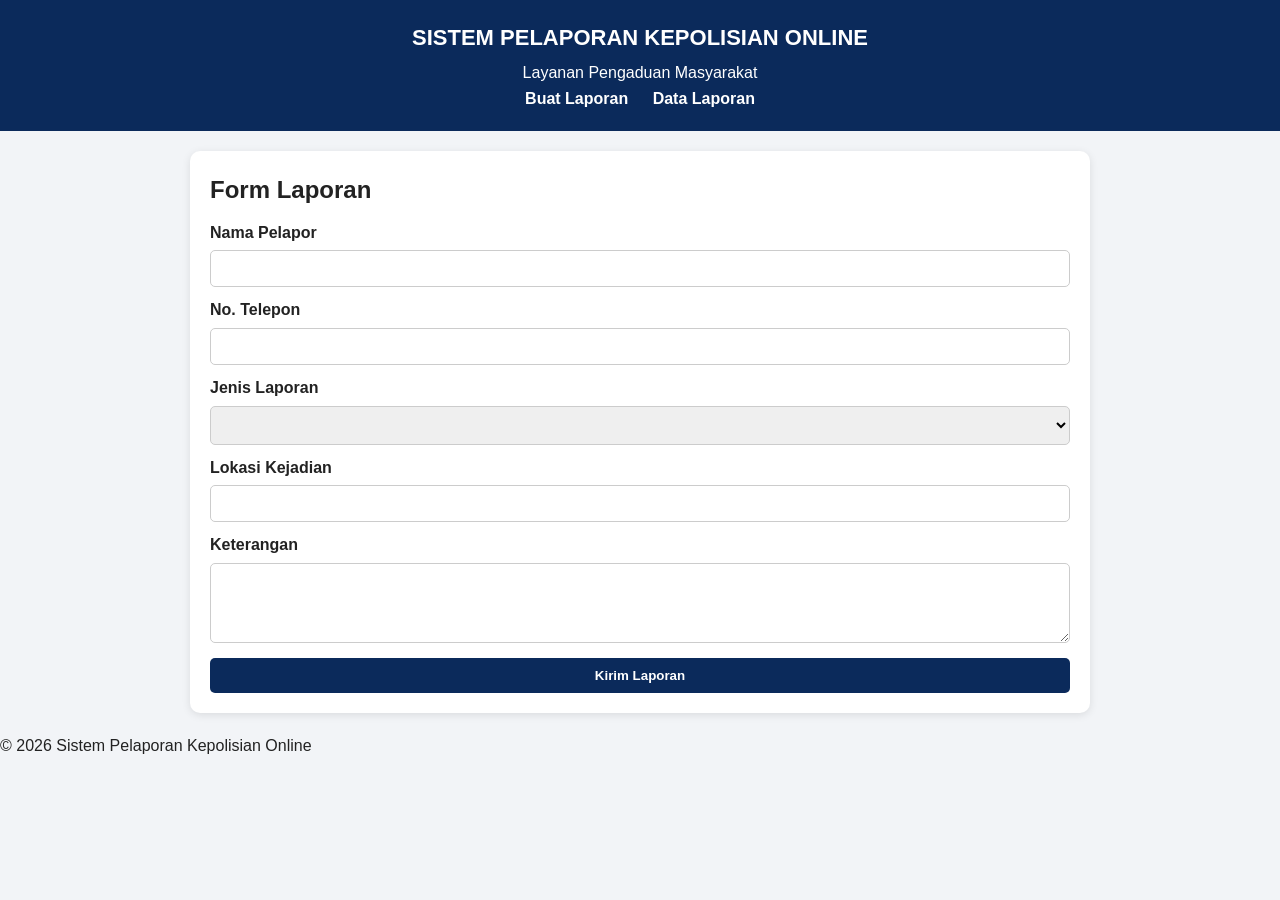
<file: index.html>
<!DOCTYPE html>
<html lang="id">
<head>
<meta charset="UTF-8">
<meta name="viewport" content="width=device-width, initial-scale=1.0">
<title>Form Laporan Kepolisian Online</title>
<link rel="stylesheet" href="style.css">
</head>
<body>

<header>
<h1>SISTEM PELAPORAN KEPOLISIAN ONLINE</h1>
<p>Layanan Pengaduan Masyarakat</p>

<nav>
<a href="index.html">Buat Laporan</a>
<a href="data.html">Data Laporan</a>
</nav>
</header>

<main>

<section>
<h2>Form Laporan</h2>

<form id="formLaporan">

<label>Nama Pelapor</label>
<input type="text" id="nama" required>

<label>No. Telepon</label>
<input type="text" id="telepon" required>

<label>Jenis Laporan</label>
<select id="jenis" required>
<option value=""></option>
<option>Pencurian</option>
<option>Penipuan</option>
<option>Kecelakaan</option>
<option>Kehilangan</option>
<option>Pengaduan Umum</option>
</select>

<label>Lokasi Kejadian</label>
<input type="text" id="lokasi" required>

<label>Keterangan</label>
<textarea id="keterangan" required></textarea>

<button type="submit">Kirim Laporan</button>

</form>
</section>

</main>

<footer>
<p>© 2026 Sistem Pelaporan Kepolisian Online</p>
</footer>

<script src="script.js"></script>
</body>
</html>
</file>
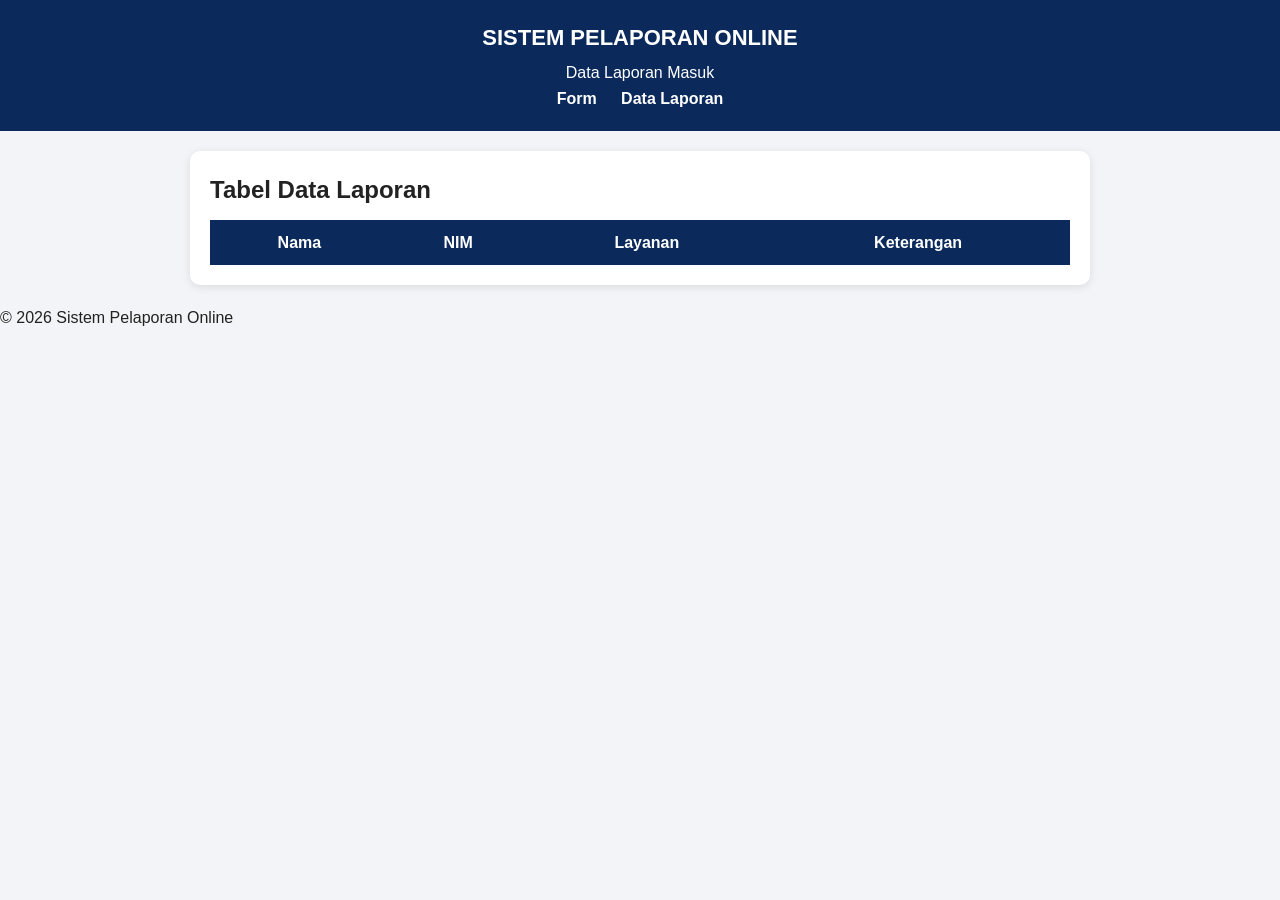
<file: data.html>
<!DOCTYPE html>
<html lang="id">
<head>
    <meta charset="UTF-8">
    <meta name="viewport" content="width=device-width, initial-scale=1.0">
    <title>Data Laporan</title>
    <link rel="stylesheet" href="style.css">
</head>

<body>

<header>
    <h1>SISTEM PELAPORAN ONLINE</h1>
    <p>Data Laporan Masuk</p>

    <nav>
        <a href="index.html">Form</a>
        <a href="data.html">Data Laporan</a>
    </nav>
</header>

<main>

<section>
    <h2>Tabel Data Laporan</h2>

    <table>
        <thead>
            <tr>
                <th>Nama</th>
                <th>NIM</th>
                <th>Layanan</th>
                <th>Keterangan</th>
            </tr>
        </thead>
        <tbody id="tabelData">
        </tbody>
    </table>
</section>

</main>

<footer>
    <p>© 2026 Sistem Pelaporan Online</p>
</footer>

<script src="script.js"></script>
</body>
</html>
</file>
<file: style.css>
* {
    margin: 0;
    padding: 0;
    box-sizing: border-box;
    font-family: Arial, sans-serif;
}

body {
    background: #f2f4f7;
    color: #222;
    line-height: 1.6;
}

header {
    background: #0b2a5b;
    color: white;
    padding: 20px;
    text-align: center;
}

header h1 {
    font-size: 22px;
    margin-bottom: 5px;
}

nav a {
    color: white;
    margin: 0 10px;
    text-decoration: none;
    font-weight: bold;
}

nav a:hover {
    text-decoration: underline;
}

main {
    width: 90%;
    max-width: 900px;
    margin: 20px auto;
}

section {
    background: white;
    padding: 20px;
    margin-bottom: 20px;
    border-radius: 10px;
    box-shadow: 0 2px 8px rgba(0,0,0,0.1);
}

/* FORM */
form {
    display: flex;
    flex-direction: column;
}

label {
    margin-top: 10px;
    font-weight: bold;
}

input, select, textarea {
    padding: 10px;
    margin-top: 5px;
    border: 1px solid #ccc;
    border-radius: 5px;
}

textarea {
    resize: vertical;
    min-height: 80px;
}

/* BUTTON */
button {
    margin-top: 15px;
    padding: 10px;
    background: #0b2a5b;
    color: white;
    border: none;
    border-radius: 5px;
    cursor: pointer;
    font-weight: bold;
}

button:hover {
    background: #163e7a;
}

/* TABLE */
table {
    width: 100%;
    border-collapse: collapse;
    margin-top: 10px;
}

table th {
    background: #0b2a5b;
    color: white;
    padding: 10px;
}

table td {
    padding: 10px;
    border: 1px solid #ddd;
}

/* RESPONSIVE */
@media (max-width: 600px) {
    nav {
        display: flex;
        flex-direction: column;
        gap: 5px;
    }
}
</file>
